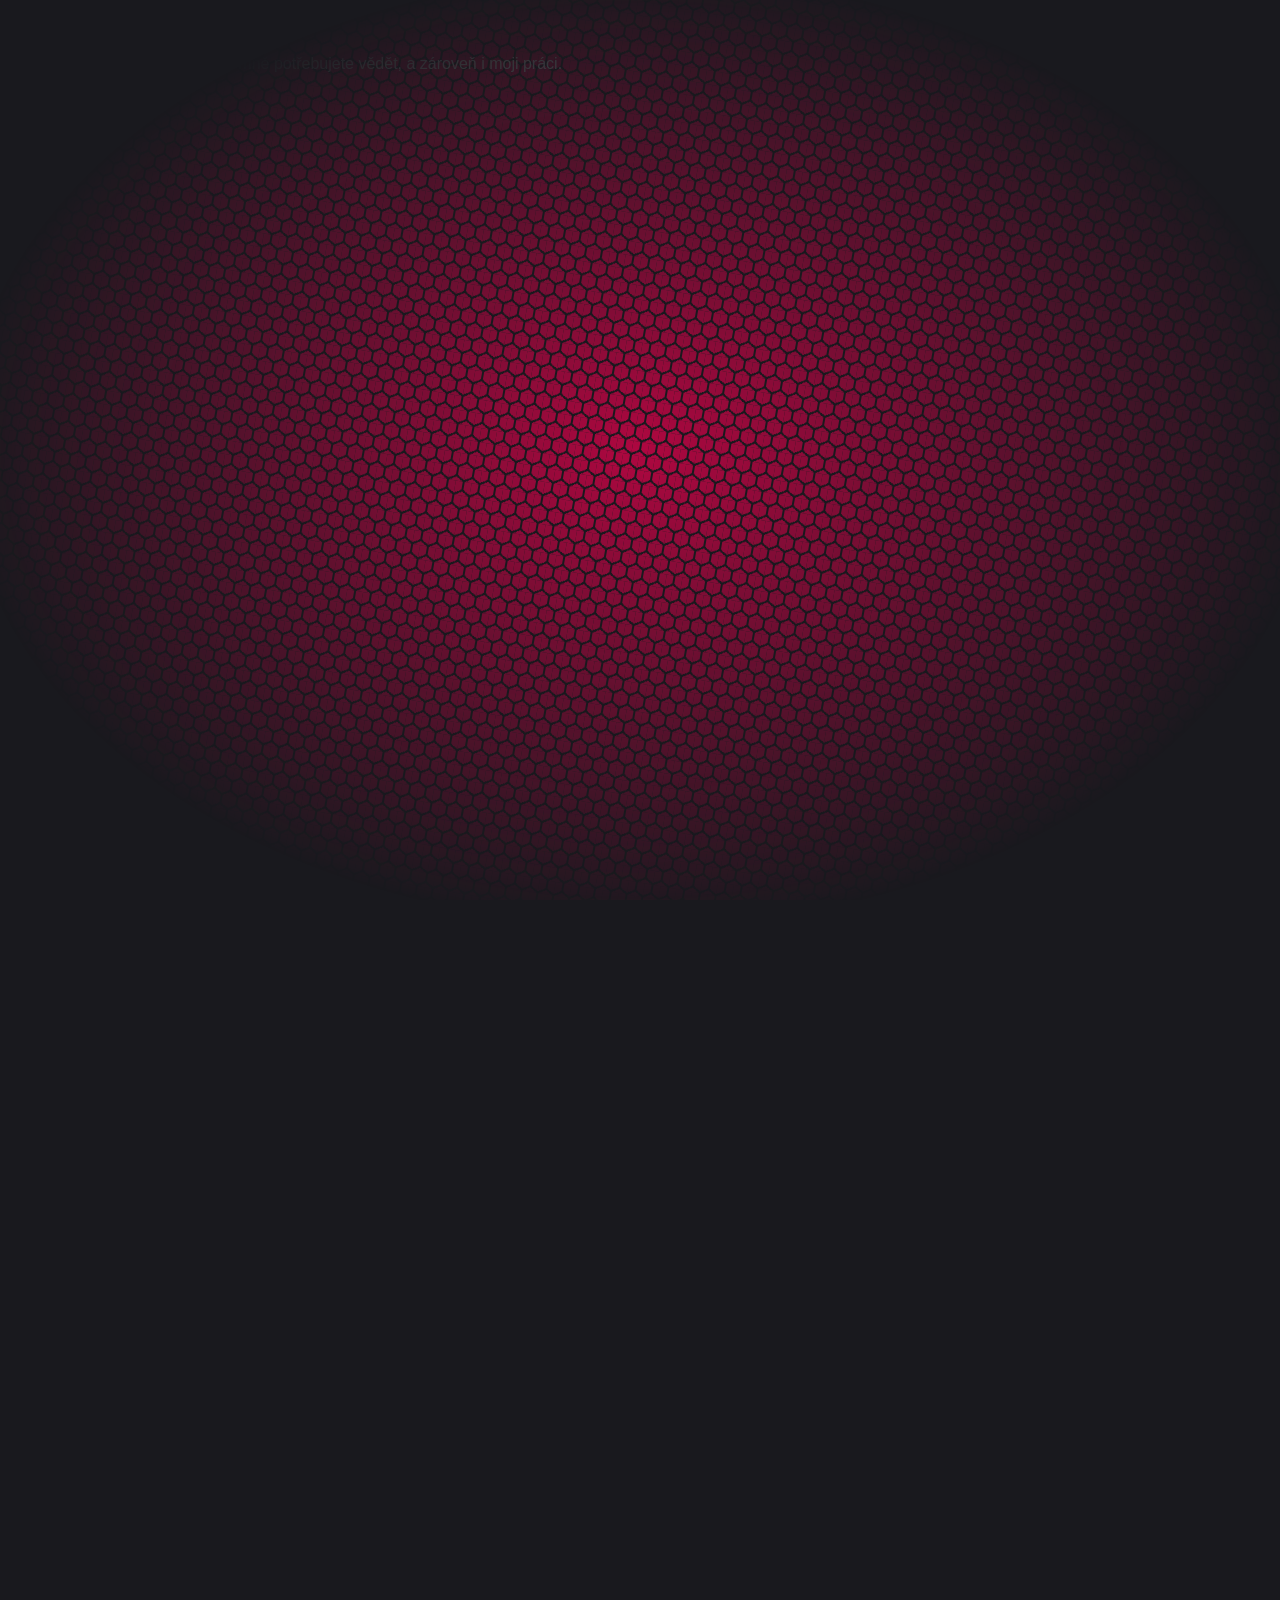
<file: 003/index.html>
<!doctype html>
<html lang="cs">
<head>
    <meta charset="UTF-8">
    <meta name="viewport" content="width=device-width, initial-scale=1.0">
    <title>Můj web | Domů</title>
    <link rel="stylesheet" href="style.css">
</head>

<body class="pattern-background">
<nav>
    <a href="ome.html">O mně</a>
    <a href="galerie.html">Galerie</a>
</nav>

<h1>Vítejte</h1>
<p>Na této stránce najdete vše, co o mně potřebujete vědět, a zároveň i moji práci.</p>
</body>
</html>
</file>
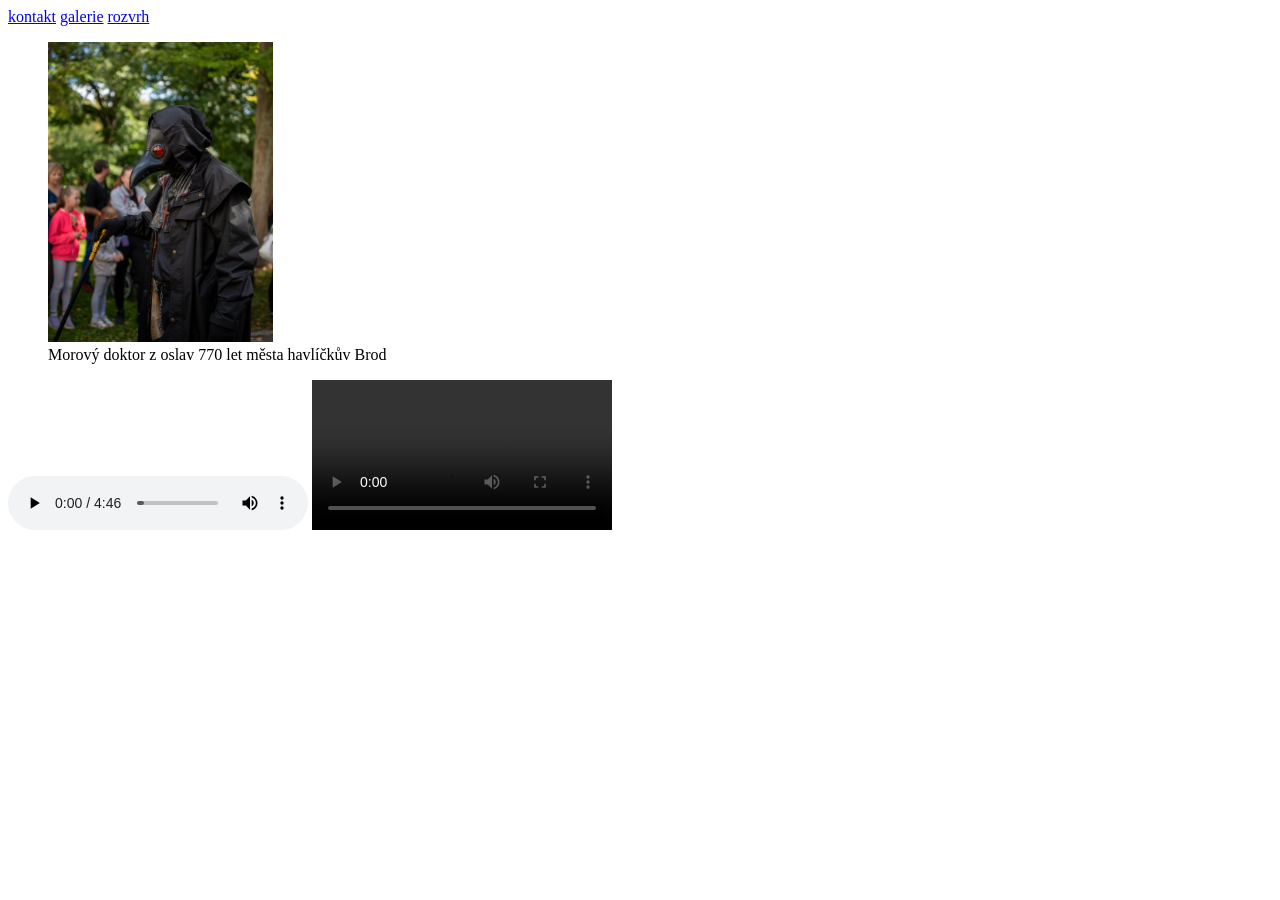
<file: 002/galerie.html>
<!DOCTYPE html>
<html lang="en">
<head>
    <meta charset="UTF-8">
    <title>galerie</title>
</head>
<body>
    <nav>

        <a href="kontakt.html">kontakt</a>
        <a href="galerie.html">galerie</a>
        <a href="rozvrh.html">rozvrh</a>

    </nav>

    <figure>
        <img src="images/20260919-DSC07182.jpg" alt="Obrázek morového doktora" height="300">
   <figcaption>Morový doktor z oslav 770 let města havlíčkův Brod</figcaption>
    </figure>

    <audio controls><source src="media/audio.mp3"></audio>

    <video controls><source src="media/video.mp4" ></video>





</body>
</html>
</file>
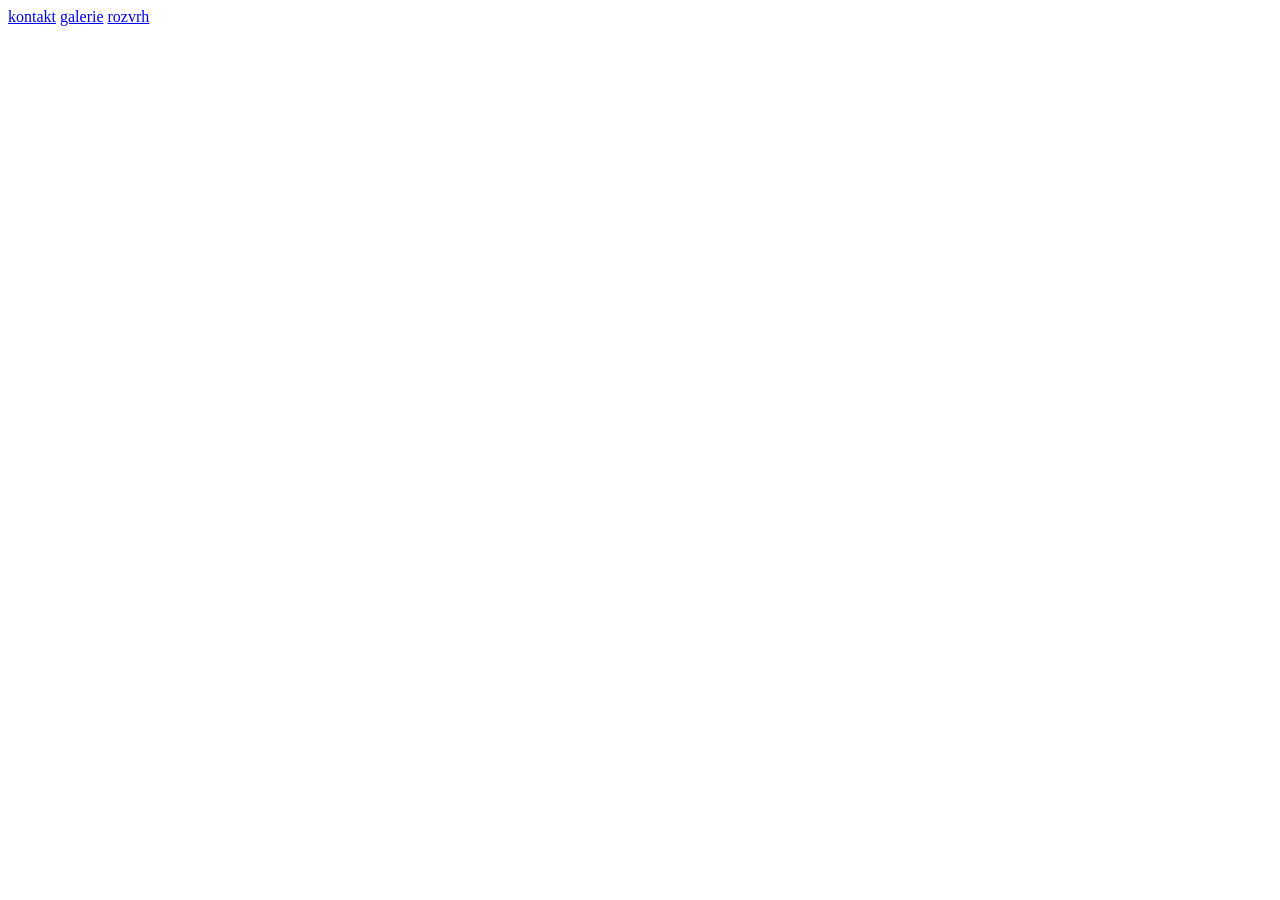
<file: 002/kontakt.html>
<!DOCTYPE html>
<html lang="en">
<head>
    <meta charset="UTF-8">
    <title>kontakt</title>
</head>
<body>
<nav>

    <a href="kontakt.html">kontakt</a>
    <a href="galerie.html">galerie</a>
    <a href="rozvrh.html">rozvrh</a>

</nav>
</body>
</html>
</file>
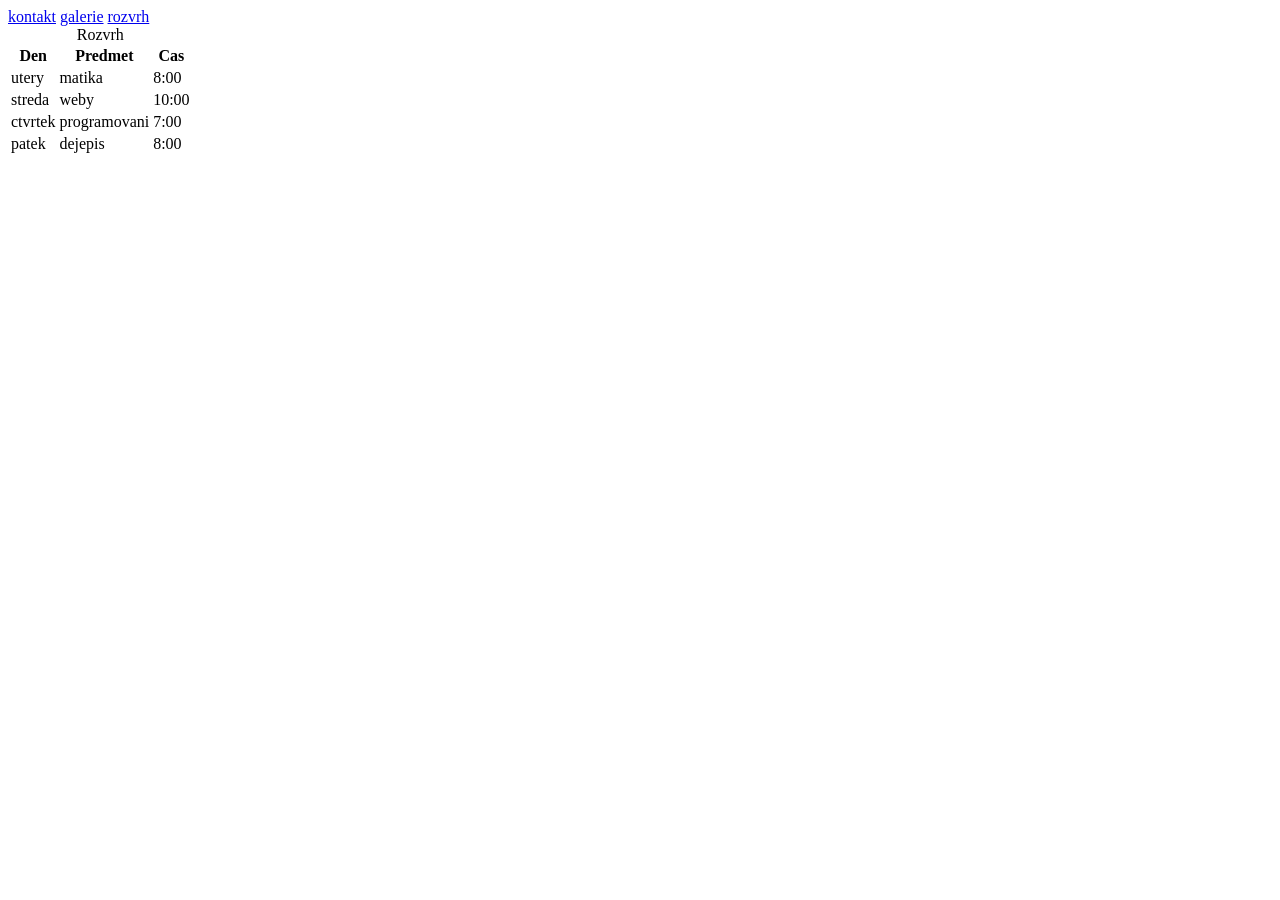
<file: 002/rozvrh.html>
<!DOCTYPE html>
<html lang="en">
<head>
    <meta charset="UTF-8">
    <title>rozvrh</title>
</head>
<body>
    <nav>

        <a href="kontakt.html">kontakt</a>
        <a href="galerie.html">galerie</a>
        <a href="rozvrh.html">rozvrh</a>

    </nav>

    <table>
        <caption>Rozvrh</caption>
        <tr>
            <th>Den</th>
            <th>Predmet</th>
            <th>Cas</th>
        </tr>
        <tr>
            <td>utery</td>
            <td>matika</td>
            <td>8:00</td>
        </tr>
        <tr>
            <td>streda</td>
            <td>weby</td>
            <td>10:00</td>
        </tr>
        <tr>
            <td>ctvrtek</td>
            <td>programovani</td>
            <td>7:00</td>
        </tr>
        <tr>
            <td>patek</td>
            <td>dejepis</td>
            <td>8:00</td>
        </tr>



    </table>
</body>
</html>
</file>
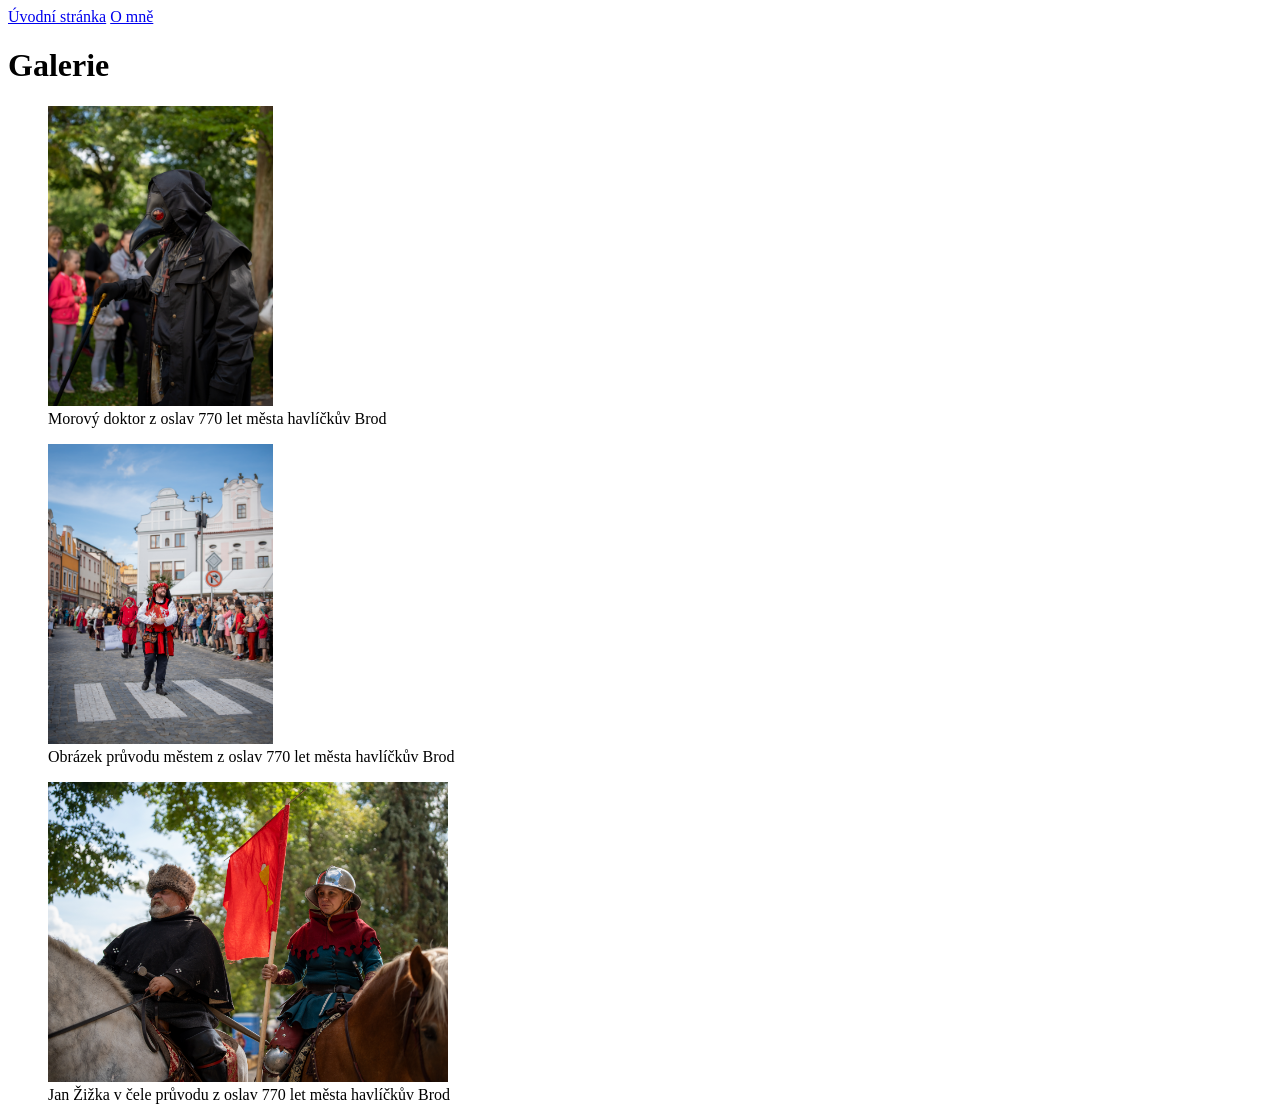
<file: 003/galerie.html>
<!DOCTYPE html>
<html lang="en">
<head>
    <meta charset="UTF-8">
    <title>Galerie</title>
</head>
<body>
<nav>
    <a href="index.html">Úvodní stránka</a>
    <a href="ome.html">O mně</a>
</nav>
<h1>Galerie</h1>

<figure>
    <img src="images/20260919-DSC07182.jpg" alt="Obrázek morového doktora" height="300">
    <figcaption>Morový doktor z oslav 770 let města havlíčkův Brod</figcaption>
</figure>
<figure>
    <img src="images/20260919-DSC07217.jpg" alt="Obrázekprůvodu městem" height="300">
    <figcaption>Obrázek průvodu městem z oslav 770 let města havlíčkův Brod</figcaption>
</figure>
<figure>
    <img src="images/20260919-DSC07241.jpg" alt="Jan Žižka v čele průvodu" height="300">
    <figcaption>Jan Žižka v čele průvodu z oslav 770 let města havlíčkův Brod</figcaption>
</figure>





</body>
</html>
</file>
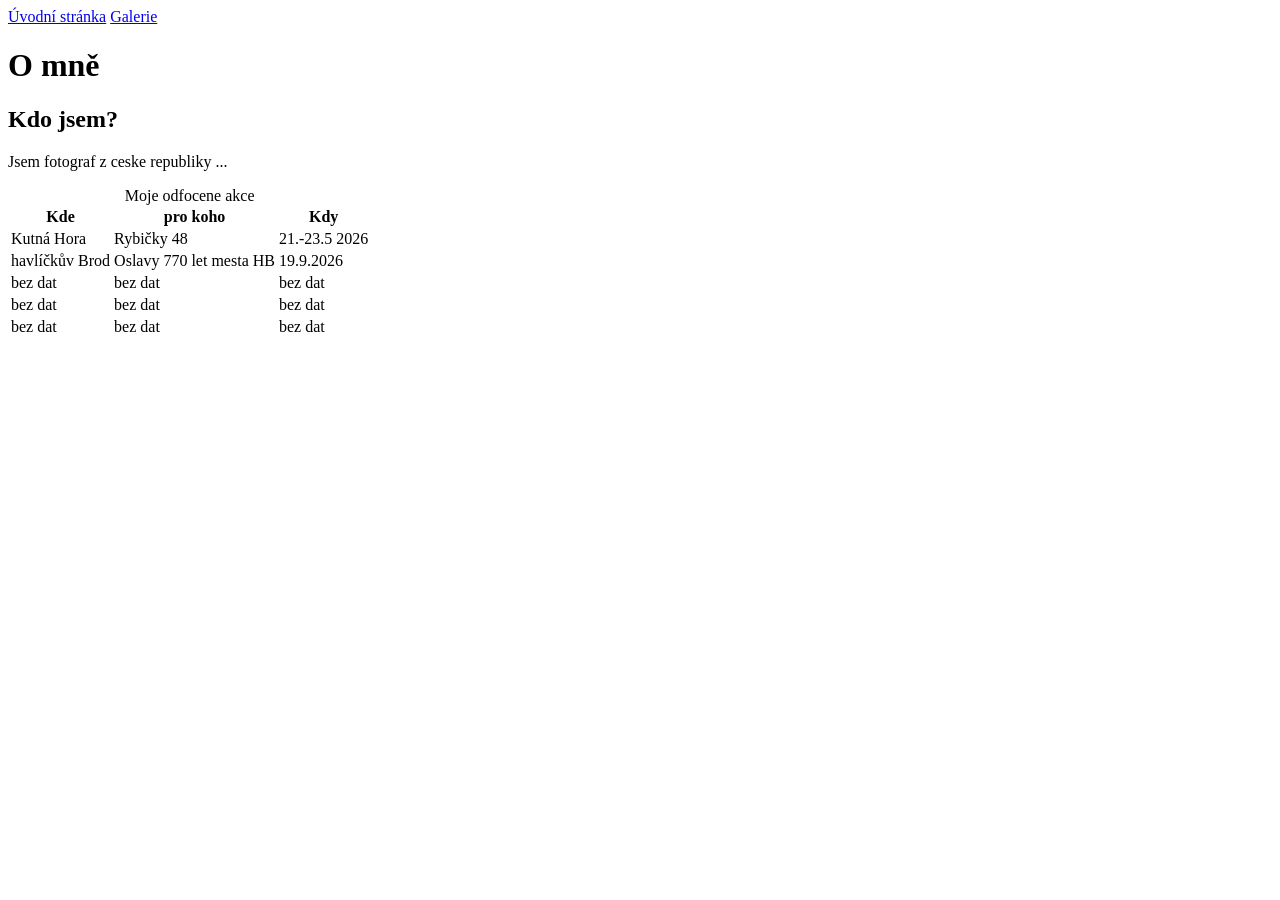
<file: 003/ome.html>
<!DOCTYPE html>
<html lang="en">
<head>
    <meta charset="UTF-8">
    <title>ome</title>
</head>
<body>

<nav>
    <a href="index.html">Úvodní stránka</a>
    <a href="galerie.html">Galerie</a>
</nav>
<h1>O mně</h1>
<h2>Kdo jsem?</h2>
<p>Jsem fotograf z ceske republiky ...</p>
<table >
    <caption>Moje odfocene akce</caption>
    <tr>
        <th>Kde</th>
        <th>pro koho</th>
        <th>Kdy</th>
    </tr>
    <tr>
        <td>Kutná Hora</td>
        <td>Rybičky 48</td>
        <td>21.-23.5 2026</td>
    </tr>
    <tr>
        <td>havlíčkův Brod</td>
        <td>Oslavy 770 let mesta HB</td>
        <td>19.9.2026</td>
    </tr>
    <tr>
        <td>bez dat</td>
        <td>bez dat</td>
        <td>bez dat</td>
    </tr>
    <tr>
        <td>bez dat</td>
        <td>bez dat</td>
        <td>bez dat</td>
    </tr>
    <tr>
        <td>bez dat</td>
        <td>bez dat</td>
        <td>bez dat</td>
    </tr>


</table>


</body>
</html>
</file>
<file: 003/style.css>
* {
    margin: 0;
    padding: 0;
    box-sizing: border-box;
}

body {
    min-height: 100vh;
    font-family: sans-serif;
    color: #ffffff; /* Bílá barva textu */
}

/* Zajištění, že text a navigace budou vidět NAD pozadím */
nav, h1, p {
    position: relative;
    z-index: 1;
}

/* Odkazy v navigaci */
nav a {
    color: #ffffff;
    margin-right: 15px;
    text-decoration: none;
}

/* Původní nastavení masky pro ztmavnutí směrem ke krajům */
.pattern-background {
    position: relative;
    min-height: 100vh;
    overflow: hidden;
    background-color: #19191e;
    mask-image: radial-gradient(ellipse at center, rgba(0, 0, 0, 0.7) 0%, rgba(0, 0, 0, 0) 75%);
    -webkit-mask-image: radial-gradient(ellipse at center, rgba(0, 0, 0, 0.7) 0%, rgba(0, 0, 0, 0) 75%);
    mask-size: 100% 100%;
    -webkit-mask-size: 100% 100%;
    mask-repeat: no-repeat;
    -webkit-mask-repeat: no-repeat;
}

.pattern-background::before {
    content: "";
    position: absolute;
    inset: -100%;
    z-index: -1; /* Posunul se DO POZADÍ, aby nečernil text */
    transform: rotate(190deg);
    transform-origin: center;
    background-color: #19191e;
    opacity: 1;
    background-image: conic-gradient(from 60deg at 56.25% calc(425% / 6), transparent 0deg, transparent 0.5deg, #ee004f 0.5deg, #ee004f 119.5deg, transparent 119.5deg, transparent 120deg),
    conic-gradient(from 60deg at 56.25% calc(425% / 6), transparent 0deg, transparent 0.5deg, #ee004f 0.5deg, #ee004f 119.5deg, transparent 119.5deg, transparent 120deg),
    conic-gradient(from 180deg at 43.75% calc(425% / 6), transparent 0deg, transparent 0.5deg, #ee004f 0.5deg, #ee004f 119.5deg, transparent 119.5deg, transparent 120deg),
    conic-gradient(from 180deg at 43.75% calc(425% / 6), transparent 0deg, transparent 0.5deg, #ee004f 0.5deg, #ee004f 119.5deg, transparent 119.5deg, transparent 120deg),
    conic-gradient(from -60deg at 50% calc(175% / 12), transparent 0deg, transparent 0.5deg, #ee004f 0.5deg, #ee004f 119.5deg, transparent 119.5deg, transparent 120deg),
    conic-gradient(from -60deg at 50% calc(175% / 12), transparent 0deg, transparent 0.5deg, #ee004f 0.5deg, #ee004f 119.5deg, transparent 119.5deg, transparent 120deg);
    background-position: 0 0, 8px 14px, 0 0, 8px 14px, 8px 0, 0 14px;
    background-size: 16px 28px;
}
</file>
